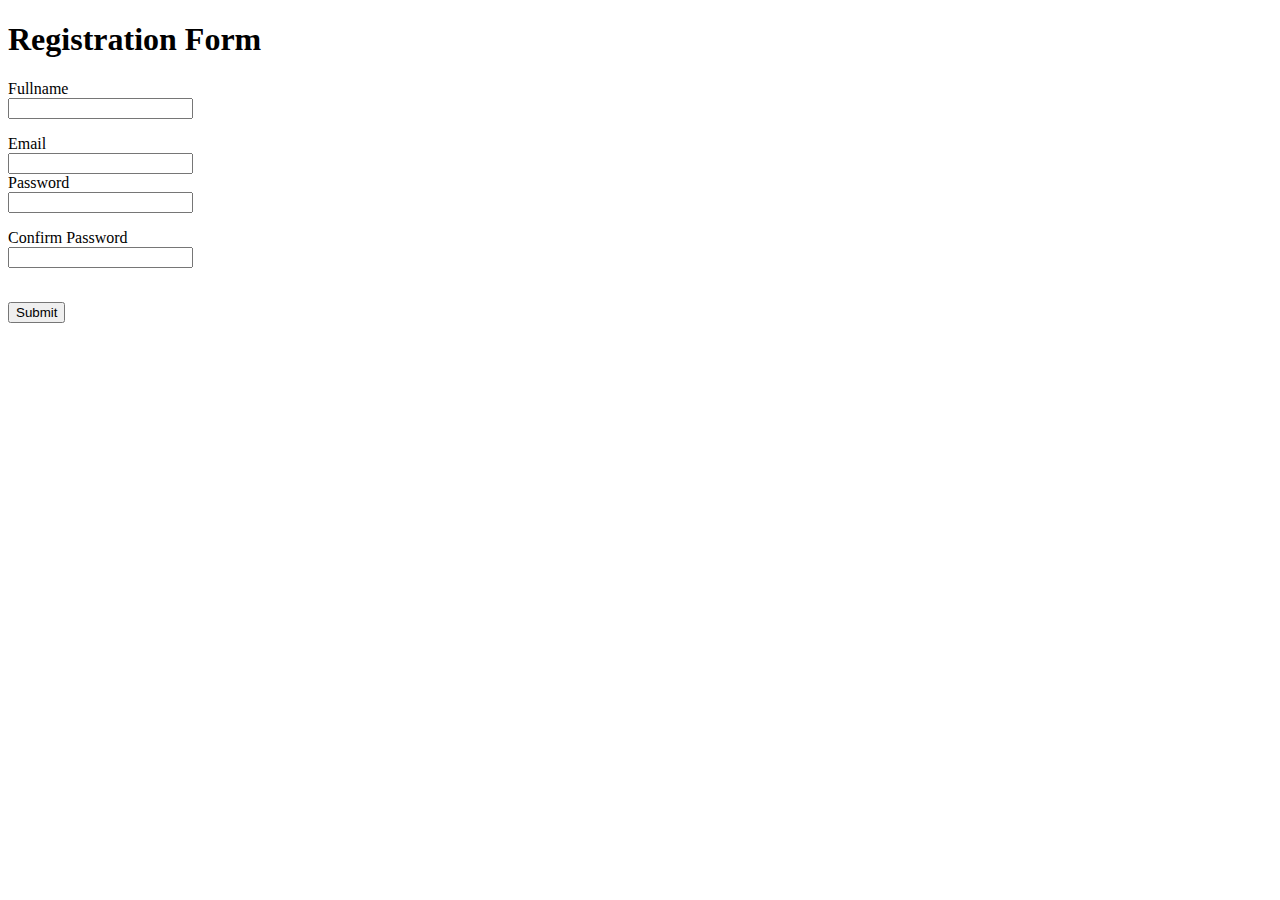
<file: Form Validation/index.html>
<!DOCTYPE html>
<html lang="en">

<head>
    <meta charset="UTF-8">
    <meta name="viewport" content="width=device-width, initial-scale=1.0">
    <title>Document</title>
</head>

<body>
    <div>
        <h1>Registration Form</h1>

        <div>
            <form id="submit">
                <div>
                    <label for="name">Fullname</label><br>
                    <input type="text" id="name">
                    <p id="nameError" style="color:red;"></p>
                </div>
                <div>
                    <label for="email">Email</label><br>
                    <input type="email">
                </div>
                <div>
                    <label for="password">Password</label><br>
                    <input type="password" id="password">
                    <p id="passwordError" style="color: red;"></p>
                </div>
                <div>
                    <label for="Confrimpassword">Confirm Password</label><br>
                    <input type="password" id="confirmpass">
                    <p id="confirmError"></p>
                </div>
                <br>
                <div>
                    <input type="submit">
                </div>

            </form>
        </div>
    </div>

    <script>

        document.getElementById('submit').addEventListener('submit', function (event) {
            event.preventDefault()

            let username = document.getElementById('name').value

            let isValid = true

            if (username.length < 3 || username.length > 25) {
                document.getElementById('nameError').innerHTML = 'This is wrong'
                isValid = false
            } else {
                document.getElementById('nameError').innerHTML = ' '
                isValid = true
            }

            let password = document.getElementById('password').value

            let passwordPattern = /^(?=.*\d)(?=.*[a-z])(?=.*[A-Z])(?=.*[a-zA-Z]).{8,}$/gm

            if (passwordPattern.test(password) === false) {
                document.getElementById('passwordError').innerHTML = 'not Match'
                isValid = false
            }
            else {
                document.getElementById('passwordError').innerHTML = ' '
                isValid = true
            }

            let confirmpassword = document.getElementById("confirmpass").value
            if(confirmpassword !== password)
            {
                 document.getElementById('confirmError').innerHTML = 'not Match'
                 document.getElementById('confirmError').style.color = "red"
                isValid = false           
            }
            else
            {
                document.getElementById('confirmError').innerHTML = ' '
                isValid = true
            }


        })
    </script>
</body>

</html>
</file>
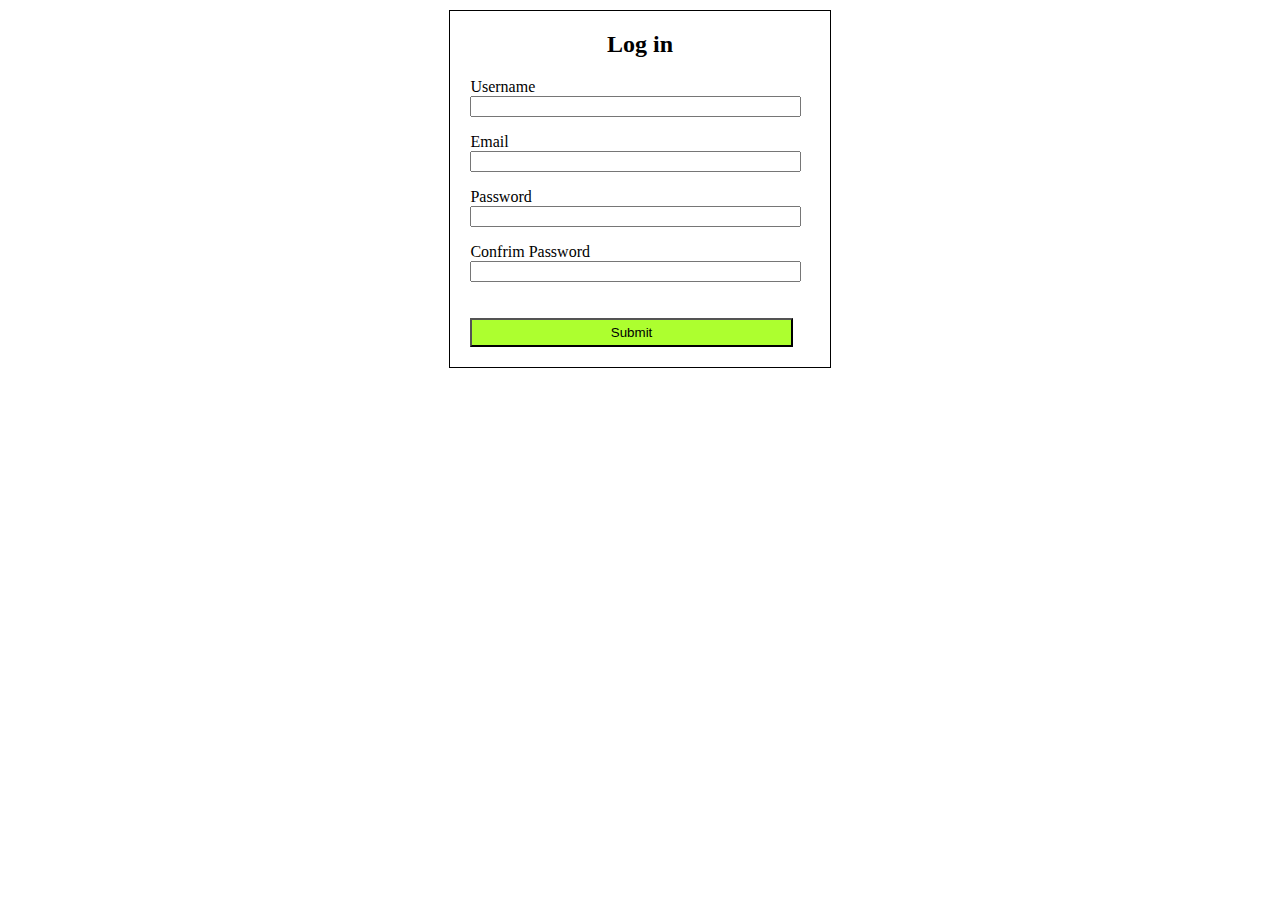
<file: DOMTask/DOM.html>
<!DOCTYPE html>
<html lang="en">

<head>
    <meta charset="UTF-8">
    <meta name="viewport" content="width=device-width, initial-scale=1.0">
    <title>DOM Manipulation</title>
    <link rel="stylesheet" href="../DOMTask/Dom.css">
</head>

<body>
    <div class="main">
        
            <h2>Log in</h2>


            <form id="test">
               
                <label for="uname">Username</label><br>
                <input type="text" id="uname"><br>
                <p id="name"></p>
               
                <label for="Email">Email</label><br>
                <input type="text" id="Email"><br>
                <p id="email"></p>
                
               
               <label for="password">Password</label><br>
                <input type="text" id="password"><br>
                <p id="pass"></p>
           
               
           
                 <label for="cpassword">Confrim Password</label><br>
                <input type="text" id="cpassword"><br>
                <p id="cpass"></p>
           
               
                <button onclick="er()" type="button">Submit</button>

            </form>
        
    </div>


    <script src="Dom.js"></script>

</body>

</html>
</file>
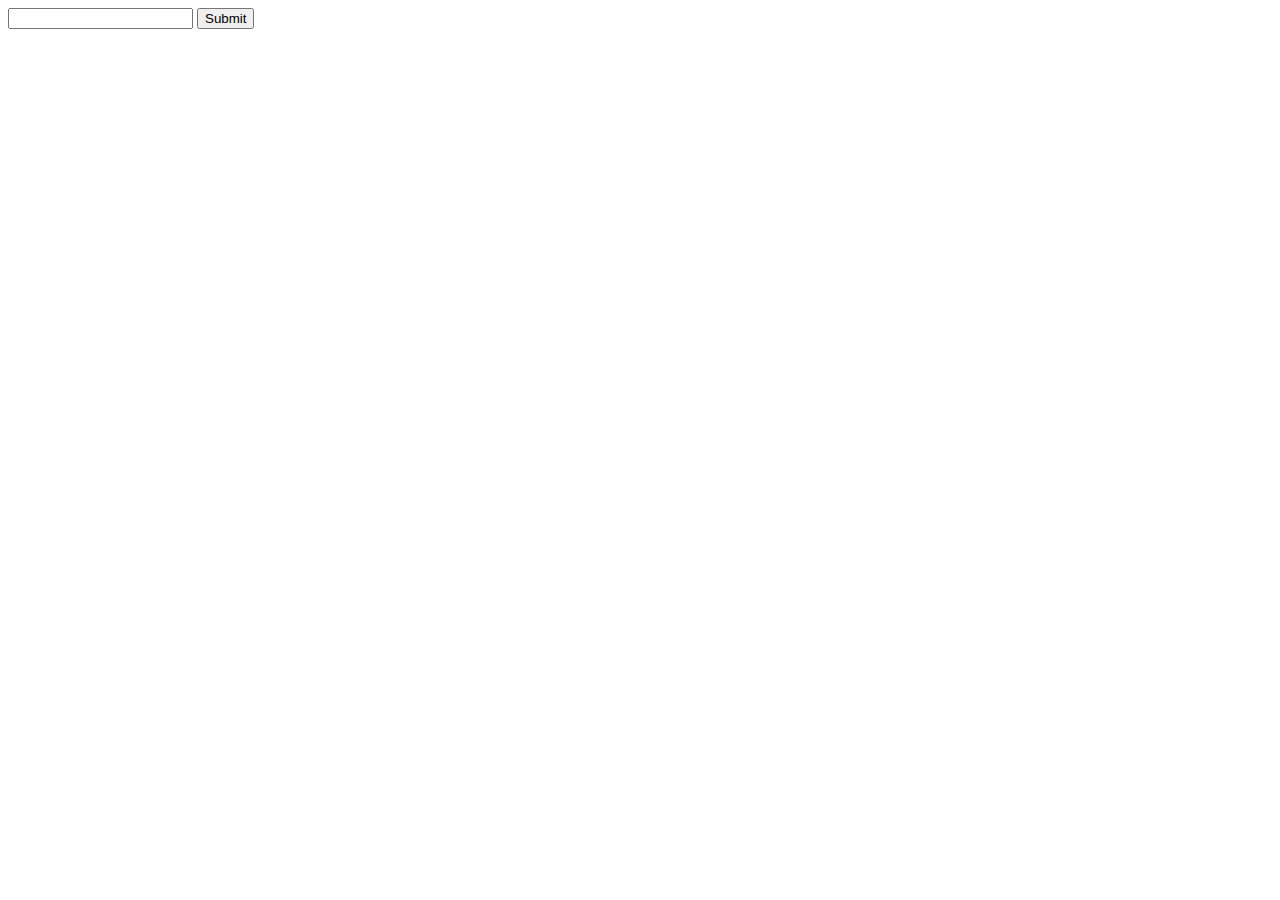
<file: projecttask/project.html>
<!DOCTYPE html>
<html lang="en">

<head>
    <meta charset="UTF-8">
    <meta name="viewport" content="width=device-width, initial-scale=1.0">
    <title>Document</title>
</head>

<body>
    <!-- <button onclick="myfunction()">Generate</button>
    <p id="test"></p> -->

    <input type="number" id="Sum">
    <button id="test" onclick="myfunction()">Submit</button>
    
    <script>
        // function myfunction() 
        // {


        //     let year = document.getElementById("Test_year").value
        //     if ((year % 4 == 0 && year % 100 !== 0) || (year % 400 == 0)) {
        //         alert("This year is leap year:", year);

        //     }
        //     else {
        //         alert("This year is not leap year", year);

        //     }
        // }


        function myfunction()
        {
            let even = document.getElementById("Sum").value
            if(even%2 == 0)
            {
               alert("This is even number",even)

            }
            else{alert("This is not even number",even)};

            

        }




        //  let array=["play","Dance","Sleep","Read","Write"]
        //  let play_arr = Math.floor(Math.random() * array.length)
        //  document.getElementById("test").innerHTML =array[play_arr]



    </script>
</body>

</html>
</file>
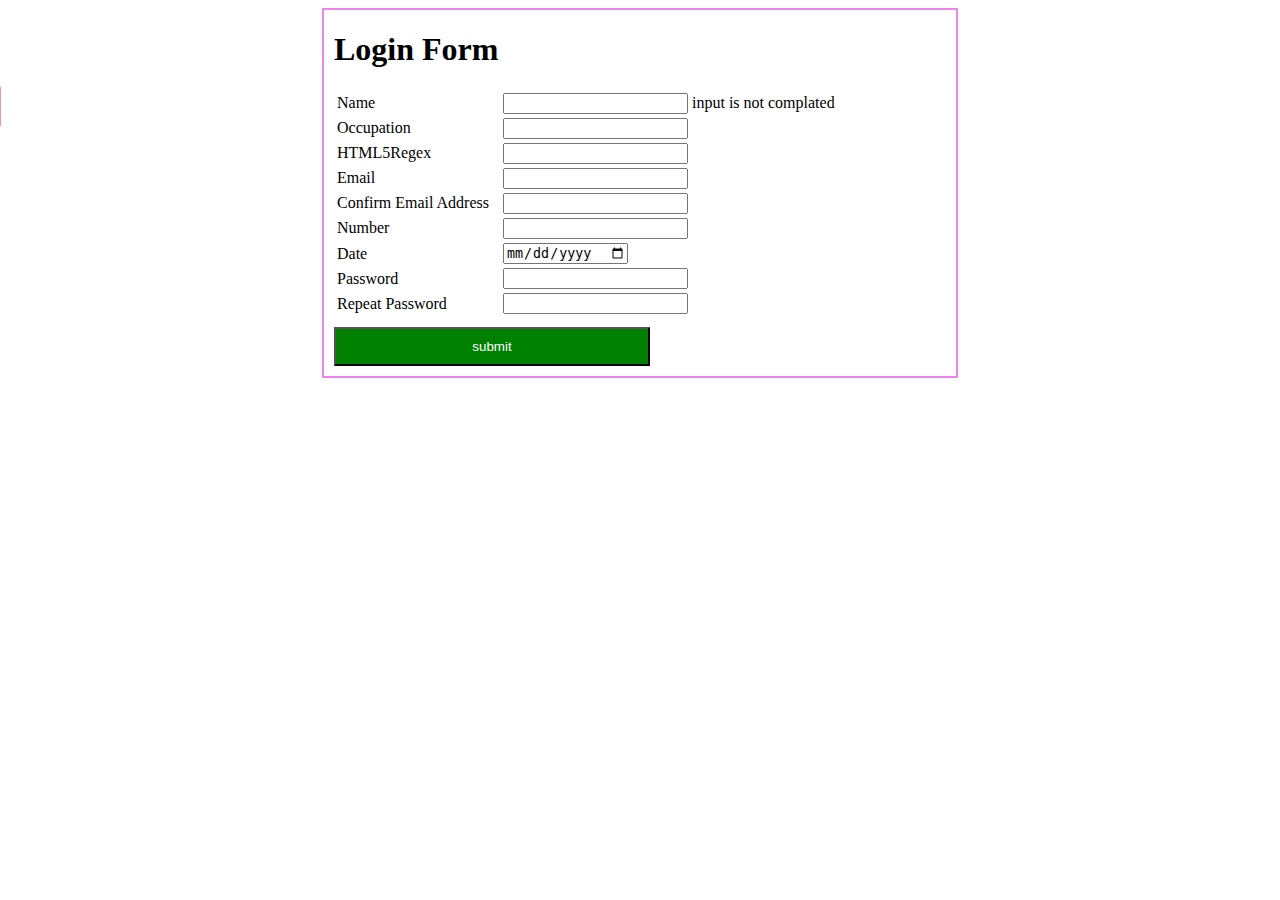
<file: testgit/test.html>
<!DOCTYPE html>
<html lang="en">

<head>
    <meta charset="UTF-8">
    <meta name="viewport" content="width=device-width, initial-scale=1.0">
    <title>Document</title>
    <link rel="stylesheet" href="test.css">
    <link href="https://cdn.jsdelivr.net/npm/bootstrap@5.0.2/dist/css/bootstrap.min.css" rel="stylesheet"
        integrity="sha384-EVSTQN3/azprG1Anm3QDgpJLIm9Nao0Yz1ztcQTwFspd3yD65VohhpuuCOmLASjC" crossorigin="anonymous">
</head>

<body>
    <div class="main">
        <h1>Login Form</h1>


        <form id="demo">
            <table>
                <tr>
                    <td><label for="Name">Name</label></td>
                    <td><input type="text" name="" id="Name"></td>
                    <td>
                        <div id="redbox" class="input_box p-2 bg-danger text-light position-relative ms-5 error d-none">
                            input is not complated
                        </div>
                    </td>
                </tr>


                <tr>
                    <td><label for="Occupation">Occupation</label></td>
                    <td><input type="text" id="Occupation"></td>

                    <td>
                        <p id="test1"></p>
                    </td>
                </tr>

                <tr>
                    <td><label for="HTML">HTML5Regex</label></td>
                    <td><input type="text" id="HTML"></td>
                    <td>
                        <p id="test2"></p>
                    </td>

                </tr>
                <tr>
                    <td><label for="Email">Email</label></td>
                    <td><input type="text" id="Email"></td>
                    <td>
                        <p id="test3"></p>
                    </td>

                </tr>

                <tr>
                    <td><label for="confirm">Confirm Email Address</label></td>
                    <td><input type="text" id="confirm"></td>
                    <td>
                        <p id="test4"></p>
                    </td>

                </tr>

                <tr>
                    <td><label for="Number">Number</label></td>
                    <td><input type="Number" id="Number"></td>
                    <td>
                        <p id="test5"></p>
                    </td>

                </tr>
                <tr>
                    <td><label for="Date">Date</label></td>
                    <td><input type="date" id="Date"></td>
                    <td>
                        <p id="test6"></p>
                    </td>

                </tr>
                <tr>
                    <td><label for="Password">Password</label></td>
                    <td><input type="password" id="Password"></td>
                    <td>
                        <p id="test7"></p>
                    </td>
                </tr>
                <tr>
                    <td><label for="Repeat">Repeat Password</label></td>
                    <td><input type="Number" id="Repeat"></td>
                    <td>
                        <p id="test8"></p>
                    </td>

                </tr>

            </table>
            <button type="button" onclick="validations()">submit</button>
        </form>
    </div>





    <script src="test.js"></script>
    <script src="https://cdn.jsdelivr.net/npm/bootstrap@5.0.2/dist/js/bootstrap.bundle.min.js"
        integrity="sha384-MrcW6ZMFYlzcLA8Nl+NtUVF0sA7MsXsP1UyJoMp4YLEuNSfAP+JcXn/tWtIaxVXM"
        crossorigin="anonymous"></script>
</body>

</html>
</file>
<file: DOMTask/Dom.css>
.main{
    margin:0 auto;
    width: 30%;
    border: 1px solid black;
    height: 100%;
    margin-top: 10px;
}
h2{
    
    text-align: center;
}

label {
    
    margin-left: 20px;
}
input
{
    
    margin-left: 20px;
    width: 85%;
}
button{
    background-color: greenyellow;
    margin: 20px;
    padding: 5px;
    width: 85%;
}
p{
    margin-left: 20px;
    color: red;
    margin-top: 3px;
}
</file>
<file: testgit/test.css>
.main{
    margin: 0 auto;
    border: 2px solid violet;
    width: 50%;

}
label{
    margin: 10px;
}
h1{
    margin-left: 10px;
}
button{
    margin: 10px;
  background-color: green;
    padding: 10px;
    width: 50%;
    color: white;
    
}
p{
    color: red;

}

.error::after{
    width: 0;
    height: 0;
    border-left: 20px solid transparent;
    border-right: 20px solid transparent;
    border-top: 25px solid #dc3545 ;
    position: absolute;
    left: -32px;
    content: '';
    transform: rotate(90deg);
}
</file>
